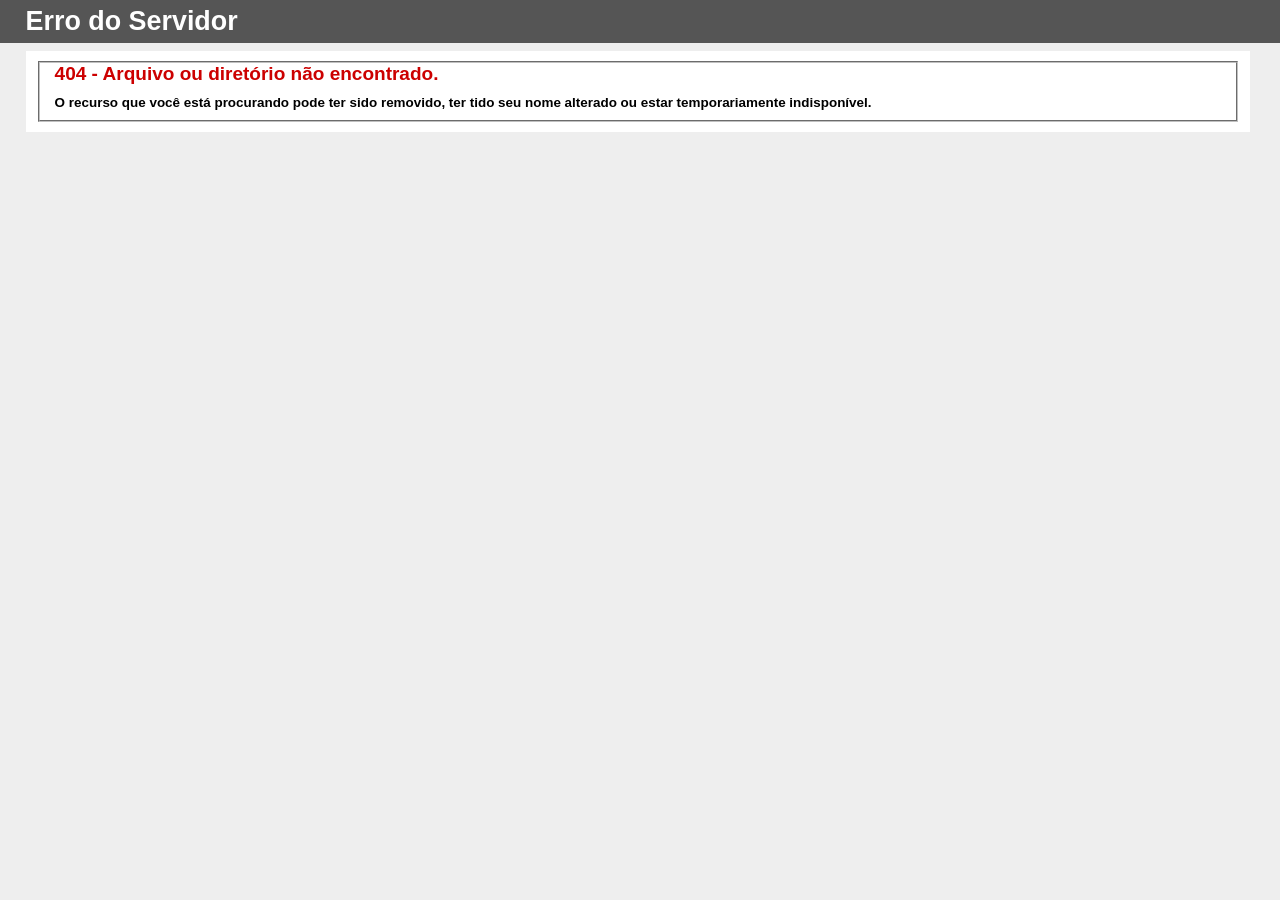
<file: css/owl.video.play.html>
<!DOCTYPE html PUBLIC "-//W3C//DTD XHTML 1.0 Strict//EN" "http://www.w3.org/TR/xhtml1/DTD/xhtml1-strict.dtd">
<html xmlns="http://www.w3.org/1999/xhtml">
<head>
<meta http-equiv="Content-Type" content="text/html; charset=iso-8859-1"/>
<title>404 - Arquivo ou diret�rio n�o encontrado.</title>
<style type="text/css">
<!--
body{margin:0;font-size:.7em;font-family:Verdana, Arial, Helvetica, sans-serif;background:#EEEEEE;}
fieldset{padding:0 15px 10px 15px;} 
h1{font-size:2.4em;margin:0;color:#FFF;}
h2{font-size:1.7em;margin:0;color:#CC0000;} 
h3{font-size:1.2em;margin:10px 0 0 0;color:#000000;} 
#header{width:96%;margin:0 0 0 0;padding:6px 2% 6px 2%;font-family:"trebuchet MS", Verdana, sans-serif;color:#FFF;
background-color:#555555;}
#content{margin:0 0 0 2%;position:relative;}
.content-container{background:#FFF;width:96%;margin-top:8px;padding:10px;position:relative;}
-->
</style>
</head>
<body>
<div id="header"><h1>Erro do Servidor</h1></div>
<div id="content">
 <div class="content-container"><fieldset>
  <h2>404 - Arquivo ou diret�rio n�o encontrado.</h2>
  <h3>O recurso que voc� est� procurando pode ter sido removido, ter tido seu nome alterado ou estar temporariamente indispon�vel.</h3>
 </fieldset></div>
</div>
</body>
</html>
</file>
